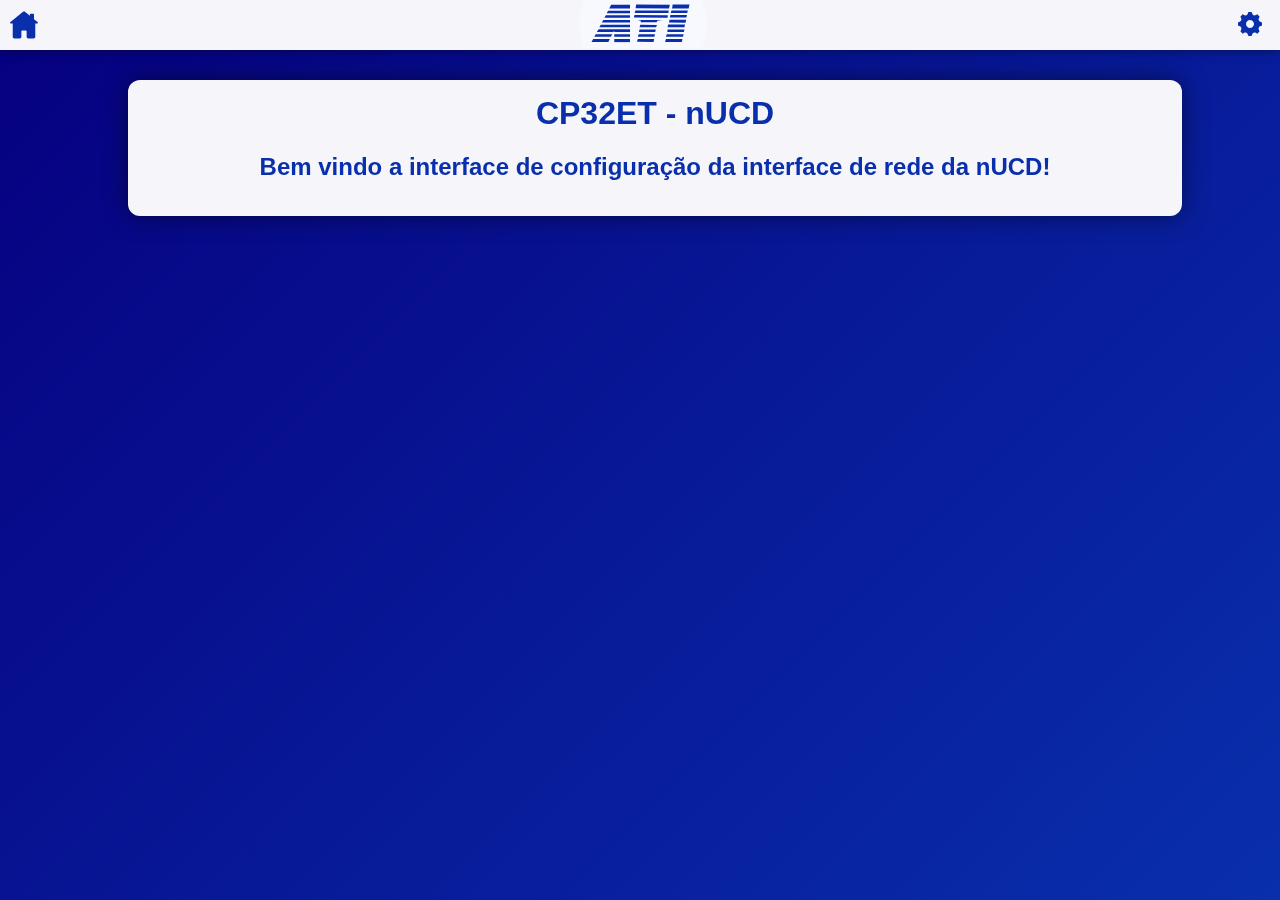
<file: http_server/index.html>
<!DOCTYPE html><html>
<head>
    <meta charset="UTF-8">
    <link rel="stylesheet" href="./style/index.css">
    <link rel="stylesheet" href="./style/to.css">
    <link rel="icon" href="./img/logo.svg">
    
    <title>ATI</title>
    <meta name=viewport content="width=device-width, initial-scale=1">
</head>

<body>
    
    <div class="header">
        <a class="btn btn-sidebar" href="/"><img src="./img/home.svg"></a>
        <a class="btn btn-config" href="/config"><img src="./img/gear.svg"></a>
        <a class="btn" href="https://ati.com.br/"><img src="./img/logo.svg" width="135" height="48"></a>
    </div>
    
    <div>
        
        <div>
            <div class= "maindiv" style="top: 80px; width: 80vw; left: 10vw; padding: 15px;">
                <h1>CP32ET - nUCD</h1>
                <h2>Bem vindo a interface de configuração da interface de rede da nUCD!</h2>
            </div> 
        </div>
    </div>
</body>
</file>
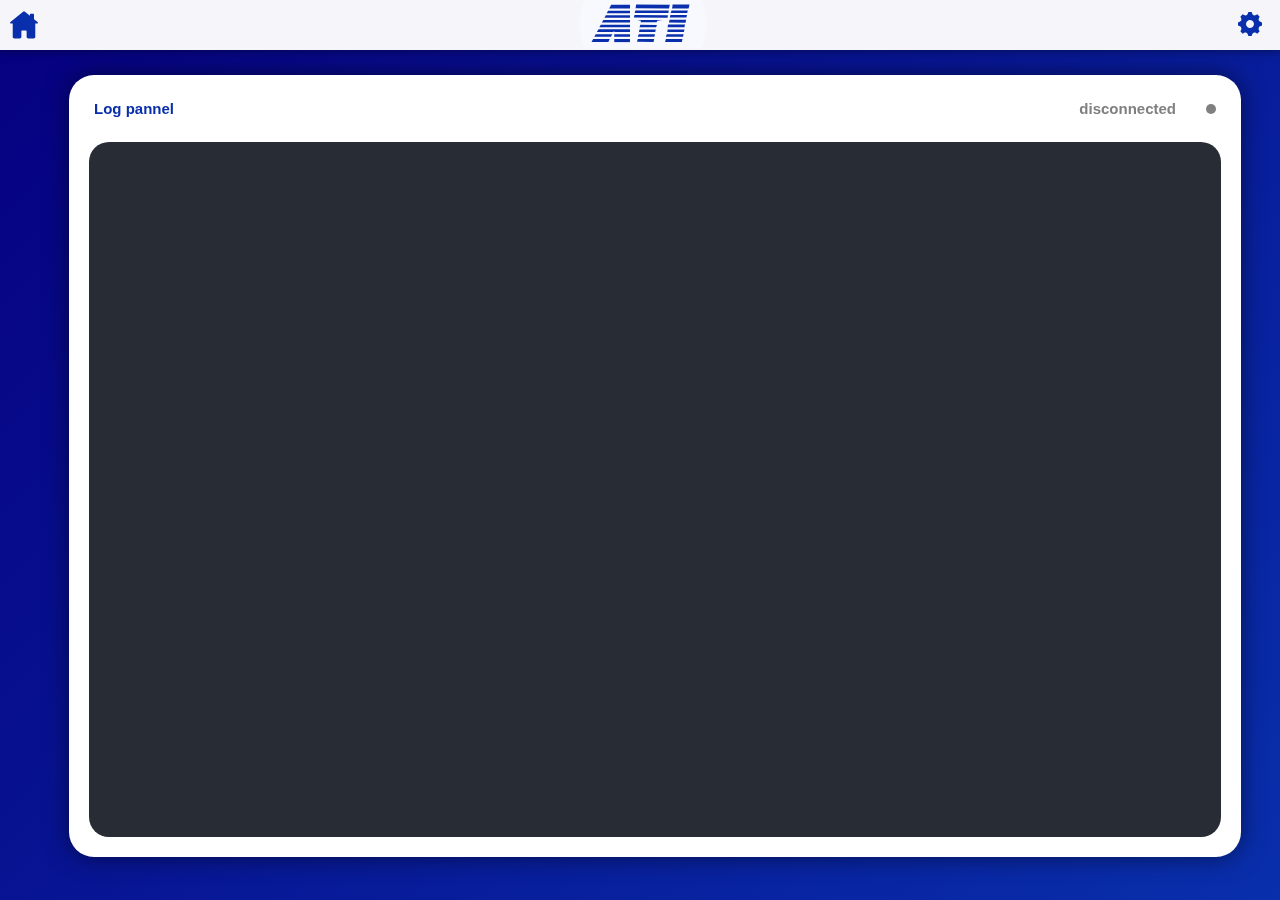
<file: http_server/log.html>
<!DOCTYPE html><html>
<head>
    <meta charset="UTF-8">
    <link rel="stylesheet" href="./style/index.css">
    <link rel="icon" href="./img/logo.svg">
    
    <title>ATI</title>
    <meta name=viewport content="width=device-width, initial-scale=1">
</head>

<body>
    <div class="header">
        <a class="btn btn-sidebar" href="/"><img src="./img/home.svg"></a>
        <a class="btn btn-config" href="/config"><img src="./img/gear.svg"></a>
        <a class="btn" href="https://ati.com.br/"><img src="./img/logo.svg" width="135" height="48"></a>
    </div> 

    <div>
        <div class= "layout-row-main" style="top: 60px; padding: 10px;">
            <div style="display: flex; flex-direction: row; justify-content: space-between;">
                <h3 style="width: 25%; text-align: left; margin: 15px;">Log pannel</h3>
                <div  style="display: flex; flex-direction: row; justify-content: right; align-items: center;">
                    <h3 id="status" style="width: fit-content; text-align: left; margin: 15px; color: grey">disconnected</h3>
                    <div id="led" style="margin: 15px; width: 10px; height: 10px; border-radius: 100%; background: grey;"></div>
                </div>
            </div>
            <div id="log-pannel" style="margin: 10px; padding: 10px; font-size: 16px; border-radius: 20px; background: #282c34; height: 75vh; overflow-y: scroll; font-family: 'Courier New', Courier, monospace; color:white; text-align: left;">
            </div>
        </div>
    </div>
</body>

<script>

    var ws = WebSocketTest(location.host)

    var msgCount = 0

    function WebSocketTest(ip) {
        
        if ("WebSocket" in window) {
            
            // Let us open a web socket
            var ws = new WebSocket("ws://"+ ip + "/ws");

            ws.onopen = function() {
                ws.send('');  
                setInterval(function() {
                    console.log(ws.readyState)
                    if (ws.readyState == ws.OPEN) {  
                        ws.send('');  
                    }             
                }, 10000); 
            };
            
            ws.onmessage = function (evt) { 
                var received_msg = evt.data;

                var justText = received_msg.replace(/[\u001b\u009b][[()#;?]*(?:[0-9]{1,4}(?:;[0-9]{0,4})*)?[0-9A-ORZcf-nqry=><]/g, '');
                var escape = received_msg.slice(4,6);

                var color = "#cccccc"
                if(escape == "32"){
                    color = "#02d894"
                }else if(escape == "31"){
                    color = "#e0797a"
                }else if(escape == "33"){
                    color = "#d8e23a"
                }

                if (color != "white"){
                    var log = document.getElementById("log-pannel");
                    log.innerHTML += '<p style="color: ' + color + '; margin-block: 5px">' + justText + '</p>\n';
                    log.scrollTop = log.scrollHeight;
                }


                var status = document.getElementById("status");
                status.innerHTML = "connecting...";
                status.style.color = "gold";
                var led = document.getElementById("led");
                led.style.background = "gold";

                msgCount++;
                if (msgCount > 5){
                    status.innerHTML = "connected";
                    status.style.color = "#02d894";
                    led.style.background = "#02d894";
                }
            };
            
            ws.onclose = function() { 
                console.log("Connection is closed... ");

                msgCount = 0;

                var status = document.getElementById("status");
                status.innerHTML = "disconnected";
                status.style.color = "grey";

                var led = document.getElementById("led");
                led.style.background = "grey";

                // Lets try to reconnect every 5 seconds
                setTimeout(function () {
                    if(ws.readyState == WebSocket.CLOSED){
                        ws = WebSocketTest(ip);
                    }
                }, 200);
                // websocket is closed.
            };

        } else {
            
            // The browser doesn't support WebSocket
            alert("WebSocket NOT supported by your Browser!");
        }

        return ws
    }


</script>
</file>
<file: http_server/style/index.css>
@charset "utf-8";

:root {
    --main-color: black;
    --background-color: white;
    --azul-claro-ati: #4bd5ff;
    --azul-medio-ati: #092fac;
    --azul-escuro-ati: #060080;
    --branco-ati: rgb(245, 245, 250);
}

html {
    font: 100% Helvetica;
    text-align: center;
    box-sizing: border-box;
}

body {
    background-size: 200% 200%;
    background-color: var(--background-color);
    background-image: linear-gradient(-45deg, var(--azul-claro-ati), var(--azul-medio-ati), var(--azul-escuro-ati));
    background-repeat: no-repeat;
    background-attachment: fixed;
    animation: gradient 15s ease infinite;

    position: fixed;
    
    overflow: hidden;
}

@keyframes gradient {
    0% {
        background-position: 0% 50%;
    }
    50% {
        background-position: 100% 50%;
    }
    100% {
        background-position: 0% 50%;
    }
}

label {
    font-size: 20px; 
    padding-bottom: 20px;
}

.input-wrapper label {
    background-color: var(--azul-claro-ati);
    border-radius: 5px;
    color: #fff;
    margin: 10px;
    padding: 6px 20px
}

.input-wrapper label:hover {
    background-color: var(--azul-claro-ati)
}

.header {
    position: fixed;
    top: 0px;
    left: 0px;
    background-color: var(--branco-ati);
    min-width: 100%;
    height: 50px;
    box-shadow: 0 0 10px rgba(0, 0, 0, 0.5);
    z-index: 9;
}

::-webkit-scrollbar {
    width: 10px;
}
::-webkit-scrollbar-track {
    background: rgba(0, 0, 0, 0);
}
::-webkit-scrollbar-thumb {
    background: rgba(255, 255, 255, 0.356);
    border-radius: 5px;
}
::-webkit-scrollbar-thumb:hover {
    background: rgba(255, 255, 255, 0.548);
}

details[open] summary ~ * {
    animation: sweep 0.5s ease-in-out;
}

@keyframes sweep {
    0%    {opacity: 0; margin-top: 0%}
    50%  {opacity: 0; margin-top: 0%}
    100%  {opacity: 1}
}

details {
    box-shadow: 0 0 10px rgba(0, 0, 0, 0.2);
    border-radius: 10px;
    margin: 10px;
}

details summary {
    background-size: 300% 100%;
    background-position: 100% 0%;
    background-image: linear-gradient(-45deg, var(--azul-claro-ati), var(--azul-medio-ati), var(--azul-escuro-ati), #160091, #2d09ad);
    width: 100%;
    height: 40px;
    padding: 5px 0;
    line-height: 1.6;
    position: relative;
    display: flex;
    flex-direction: row;
    justify-content: center;
    cursor: pointer;
    border-radius: 10px;
    list-style: none;
    transition: 0.5s;
}

details summary label{
    color: var(--branco-ati); 
    font-size: 25px; 
    font-weight: bold;
    cursor: pointer;
}

details summary:hover {
    
    background-position: 0% 0%;
}

details[open] > summary {
    border-radius: 10px 10px 0 0;
    margin-bottom: 15px;
}

details summary:after {
    content: "+";
    color: rgba(255, 255, 255, 0.582);
    position: absolute;
    font-size: 30px;
    line-height: 50%;
    margin-top: 0.75rem;
    right: 12px;
    transform-origin: center;
    transition: 0.2s;
}

details[open] summary:after {
    transform: rotate(45deg);
}

.main-index {
    position: relative;
    height: calc(100vh - 50px);
    margin-top: 50px;
    overflow-y: scroll;
}

.main-index > div{
    width: calc(100vw - 40px);
    margin: auto;
    margin-top: 10px;
    column-count: 2;
    column-gap: 20px;
    break-inside: avoid;
    margin-inline: 20px;
}

.main-config {
    position: relative;
    height: calc(100vh - 50px);
    width: calc(100vw - 200px);
    margin-top: 50px;
    left: 200px;
    overflow-y: scroll;
    transition: 0.2s;
}

.layout-row-main{
    border-radius: 25px;
    width: 90%;
    height: fit-content;
    left: 5vw;
    width: 90vw;
    min-width: 300px;
    padding: 5px;
    margin: 5px;
    margin-top: 15px;

    position: relative;

    background-color: var(--background-color);
    color: var(--azul-medio-ati);
    box-shadow: 0 0 25px rgba(0, 0, 0, 0.5);
}


.maindiv {

    width: clamp(250px, 100%, 600px);
    height: fit-content;
    margin-inline: auto;
    
    padding-top: 15px;
    margin: auto;
    margin-bottom: 20px;
    border-radius: 12px;
    column-gap: 10px;
    
    background-color: var(--branco-ati);
    color: var(--azul-medio-ati);
    box-shadow: 0 0 25px rgba(0, 0, 0, 0.5);
    
    position: relative;
    
    break-inside: avoid;
    transform: translateZ(0);
}

.maindiv-title{
    display: flex; 
    flex-direction: row; 
    align-items: center;
    margin-inline: 20px;
}

.maindiv-title img{
    width: clamp(20px, 5vw, 25px);
    margin-right: 10px;
}
.select .maindiv-title{
    margin-inline: 0;
}

.maindiv > h1{
    margin-top: 0;
}

.configdiv {
    border-radius: 15px;
    width: 95%; 
    overflow: hidden;
    display: none;
}
.configdiv > .maindiv {
    margin-block: 20px;
    width: clamp(200px, 100%, 500px);
}
.configdiv.active {
    display: inline-block;
}


@media screen and (max-width: 800px) {
    .main-index > div{
        column-count: 1;
    }
}


.button {
    background-image: linear-gradient(-45deg, var(--azul-claro-ati), var(--azul-medio-ati), var(--azul-escuro-ati));
    border-radius: 10px;
    border: none;
    color: var(--branco-ati);
    height: 50px;
    width: 150px;
    text-decoration: none; 
    font-weight: bold;
    font-size: 20px; 
    cursor: pointer;
    transition: 0.3s;
    position: relative;
}

.button:disabled {
    background-image: linear-gradient(-45deg, #1c80c250, #092fac50, #06008050);
    color: #ffffff70;
    cursor: not-allowed;
}

.hidden{
    display: none;
}


h3{
    font-size: clamp(10px, 2.5vw, 15px);
    margin-bottom: 5px;
    margin-top: 5px;
}

h2{
    font-size: clamp(16px, 5vw, 24px);
}

.textbox {
    font-size: 18px;
    width: 100%;
    height: 35px;
    background-color: #0001;
    border-style: none;
    border-radius: 10px;
    box-sizing: border-box;
    padding: 10px;
    margin: 0px 5px 10px 5px;
    outline: none;
    
    box-shadow: 
    inset 2px 2px 4px -2px rgba(0, 0, 0, 0.4),
    inset -3px -3px 4px -2px rgba(255, 255, 255, 1);
}

.textbox:focus {
    background-color: #0012;
}

.textbox:disabled {
    background-color: var(--branco-ati);
}

.pw-with-eye{
    position: relative;
    width: 100%;
    margin: 0;
}
.pw-with-eye .textbox{
    margin-inline: 0;
}
.eye{
    position: absolute;
    top: 8px;
    right: 15px;
    z-index: 1;
    cursor: pointer;
}

.ip{
    text-align: center;
}

input[type=text]:focus{
    background-color: #e4e4e4;
}

.btn{
    cursor: pointer;
    border: none;
    background-color: #00000000;
    transition: 0.3s;
}

.btn:hover {
    opacity: 0.4;
}

.btn-sidebar {
    padding: 6px 5px;
    position: fixed;
    top: 5px;
    left: 5px;
}

.btn-config {
    fill: #092fac;
    padding: 7px 8px;
    position: fixed;
    top: 5px;
    left: calc(100vw - 50px);
}

.btn-logo {
    left: calc(50vw - 70px);
    position: fixed;
}

.popup {
    height: 0;
    width: 100%;
    font-size: 15px;
    color: red;
    transition: 0.2s;
}
.popup[active = "true"]{
    margin: 15px;
}

.popup[active = "false"]{
    height: 0;
}
.popup::before, .popup::after{
    content: "";
    opacity: 0;
    right: 40px;
    bottom: 32px;
    position: absolute;
    width: 20px;
    height: 20px;
}
.popup::before{
    border-radius: 50%;
    border: 3px solid var(--azul-medio-ati);
    border-color: var(--azul-medio-ati) var(--azul-medio-ati) var(--azul-medio-ati) transparent;
}
.popup::after{
    border: 3px solid lime;
    border-width: 12px 6px 0 0;
    border-color: lime lime transparent transparent;
    transform: rotate(130deg) scaleY(0.5) ;
}

.popup[loading="true"]::before{
    opacity: 1;
    animation: load .7s linear infinite;
}
.popup[loading="done"]::after{
    animation: loadChk .7s linear;
}

.select {
    width: 100%; 
    position: relative; 
    display:flex; 
    flex-direction: row; 
    align-items: center; 
    margin: 5px;
    justify-content: space-between;
}

select {
    min-width: 70px;
    margin: 0px 5px 10px 5px;
    height: 35px;
    border-radius: 10px;
    border: none;
    font-size: 16px;
    padding: 5px;
    
    background-color: #0001;
    box-shadow: 
    inset 2px 2px 4px -2px rgba(0, 0, 0, 0.4),
    inset -3px -3px 4px -2px rgba(255, 255, 255, 1);
    
    border: none;
}

select:focus{
    
    background-color: #0012;
    outline: none;
}


option {
    width: 100%;
}

.switchdiv {
    height: 80px;
    width: 80%;
    display: flex;
    flex-direction: row;
    align-items: center;
    justify-content: center;
    margin: auto;
    position: relative;
}
.switch > input{
    height: 0px;
    display: none;
}

.switch {
    position: relative;
    width: 40px;
    height: 0px;
    /* background-color: red; */
}

.slider {
    top: 0;
    bottom: 0;
    left: 0;
    right: 0;
    position: absolute;
    cursor: pointer;
    width: 100%;
    background-color: #0001;
    box-shadow: 
    inset 6px 6px 4px -5px rgba(0, 0, 0, 0.2),
    inset -6px -6px 4px -5px rgba(255, 255, 255),
    0 0 2px rgba(0, 0, 0, 0.05);
    -webkit-transition: .2s;
    transition: .2s;
    border-radius: 34px;
}

.slider:before {
    position: absolute;
    content: "";
    height: calc(100% + 2px);
    width: calc(50% + 2px);
    top: -1px;
    left: -1px;
    background-color: var(--branco-ati);
    box-shadow: 
    inset -1px -1px 2px  rgba(0, 0, 0, 0.2),
    inset 1px 1px 2px rgba(255, 255, 255),
    0px 0px 3px rgba(0, 0, 0, 0.2);
    -webkit-transition: .2s;
    transition: .2s;
    border-radius: 34px;
}

input:checked + .slider {
    background-color: var(--azul-medio-ati);
    box-shadow: 
    inset -6px 6px 4px -5px rgba(0, 0, 0, 0.7),
    inset 6px -6px 4px -5px rgba(255, 255, 255, 0.1);
}

input:checked + .slider:before {
    -webkit-transform: translateX(90%);
    -ms-transform: translateX(90%);
    transform: translateX(90%);
}

@media screen and (min-width: 500px) {
    .display-text{
        font-size: 20px;
    }
    .display-num{
        font-size: 25px;
    }
    .button-medidor{
        width: 60px;
        height: 40px;
        font-size: 14px;
    }
}

.indicatorwrapper {
    width: 95%;
    height: fit-content;
    padding: 5px;
    margin: auto;
    margin-bottom: 20px;
    position: relative;
    background: var(--branco-ati);
    
    border-radius: 20px;
    
    box-shadow: 0 0 30px rgba(0, 0, 0, 0.1);
    
    display: flex;
    justify-content: center;
    align-content: flex-start;
    flex-wrap: wrap;
}

.indicator {
    height: fit-content;
    padding: 5px;
    font-size: 13px;
    margin: 5px;
    vertical-align: top;
    width: fit-content;
    min-width: 32px;
    height: 50px;
    font-weight: bold;
}

.analog{
    height: 90px;
}

.led {
    width: 18px;
    height: 18px;
    margin: auto;
    background-color: rgba(43, 255, 0, 0.842);
    border-radius: 50%;
    animation: led-on 1s;
    
    box-shadow: 
    inset 1px 1px 4px rgba(0, 0, 0, 0.2),
    inset -1px -1px 4px rgba(255, 255, 255, 0.7);
}

.off {
    animation: led-off 1s infinite;
}


.log {
    font-size: 12px; 
    font-family: 'Courier New', monospace; 
    background-color: #36454f; 
    margin: auto; 
    margin-bottom: 15px; 
    text-align: left; 
    overflow-y: scroll; 
    height: 300px; 
    max-width: 90%; 
    width: 90%; 
    border-radius: 15px; 
    padding: 10px;
}

textarea{
    height: fit-content; 
    min-height: 25px; 
    font-family: Helvetica; 
    resize: none;
    background-color: #cccccc;
}
textarea:disabled{
    background-color: #0000;
    color: #000;
}

.loadChk {
    position: absolute;
    top: 15px;
    left: 65px;
    margin-bottom: 3px;
    animation: none;
    opacity: 0;
}

.load {
    width: 30px;
    height: 30px;
    position: absolute;
    top: calc(50% - 13px);
    left: calc(50% - 15px);
}
.load:after {
    content: " ";
    display: block;
    width: 20px;
    height: 20px;
    border-radius: 50%;
    border: 3px solid white;
    border-color: white white white transparent;
    animation: load .7s linear infinite;
}
@keyframes load {
    0% {transform: rotate(0deg);}
    100% {transform: rotate(360deg);}
}
.load[disabled = "true"]{
    display: none;
}

.btnTxt{
    color: white;
}

.btnTxt[disabled = "true"] {
    display: none;
}

.details-container {
    padding: 0 20px 20px 20px; 
    position: relative;
    display: flex; 
    flex-direction: column;
    align-items: center;
    transition: 0.2s;
    
    break-inside: avoid;
    transform: translateZ(0);
}


.hidable[disabled = "true"] > div:not(:nth-child(1)) *,
.details-container[disabled = "true"] > div:not(:nth-child(1)) *{
    opacity: .4;
    pointer-events: none;
    cursor: not-allowed;
}

.hidable > div:not(:nth-child(2)) *,
.details-container > div:not(:nth-child(2)) *{
    transition: 0.2s;
}


@keyframes loadChk {
    0%   {opacity: 0;}
    50%  {opacity: 1;}
    100% {opacity: 0;}
}

@keyframes led-off{
    0% {
        background-color: #ccc;
    }
    100% {
        background-color: #ccc;
    }
}

@keyframes led-on{
    0% {
        box-shadow: 
        inset -1px -1px 4px rgba(255, 255, 255, 0.7),
        inset 1px 1px 4px rgba(0, 0, 0, 0.2),
        0px 0px 0px 0px rgba(0, 255, 85, 0.4);
    }
    100% {
        box-shadow: 
        inset -1px -1px 4px rgba(255, 255, 255, 0.7),
        inset 1px 1px 4px rgba(0, 0, 0, 0.2),
        0px 0px 0px 10px rgba(0, 255, 85, 0);
    }
}

/* Sidebar */

body {
    margin: 0;
}

.sidebar {
    top: 50px;
    margin: 0;
    padding: 0;
    width: 200px;
    background-color: var(--branco-ati);
    position: fixed;
    height: calc(100vh - 50px);
    overflow: auto;
    box-shadow: 0px 5px 10px -5px #0004;
    z-index: 10;
}

.sidebar a {
    display: block;
    color: var(--azul-medio-ati);
    padding: 15px;
    padding-inline: clamp(4px, 1.5vw, 18px);
    
    font-size: clamp(10px, 2.5vw, 15px);
    font-weight: bold;
    text-decoration: none;
    
    display: flex;
    align-items: center;

    cursor: pointer;
}

.sidebar a img{
    height: clamp(12px, 4vw, 22px);
    margin-right: 5px;
}

.sidebar a:hover:not(.active) img,
.sidebar a.active img{
    filter: invert(0.5) brightness(10)
}

.sidebar a.active {
    background-color: var(--azul-medio-ati);
    color: white;
}

.sidebar a:hover:not(.active) {
    background-color: #bbb;
    color: white;
}

.sidebar .save-config-container{
    position: absolute;
    width: 100%;
    height: fit-content;
    
    bottom: 20px;

    border-radius:  50px;
    /* background: red; */
}

.save-config-container .button{
    margin: auto;

    width: fit-content;
    padding: 15px;
    background: red;
    border-radius: 50px;

    font-size: 12px;

    display: flex;
    align-items: center;

    pointer-events: none;

    box-shadow: 0px 0px 10px 0 #0005;
    cursor: not-allowed;
}

    
.save-config-container .button .button-popup {
    opacity: 0;
    background-color: #555;
    position: absolute;
    bottom: 20px;
    left: 50%;
    padding: 10px;
    border-radius: 8px;
    transition: 0.2s;
    font-size: 12px;    
    width: fit-content;



    transform: translateX(-50%);
}
.save-config-container .button:not(.active):hover .button-popup {
    bottom: 50px;

    opacity: 1;
}
.save-config-container .button:not(.active):hover .button-popup::after {
    content: "";
    background-color: #555;
    position: absolute;
    bottom: -12px;
    left: 50%;
    padding: 8px;
    transition: 0.5s;
    transform: rotate(45deg) translateX(-50%);
}

.save-config-container .button.hidden{
    display: none;
}
.save-config-container .button.active{
    background: limegreen;
    cursor: pointer;
    pointer-events: all;
}

.save-config-container .button img{
    margin-right: 10px;
    width: 20px;
}

.save-config-padding{
    width: 100%;
    height: 60px;
}

.save-button-load{
    right: 40px;
    bottom: 32px;
    width: 20px;
    height: 20px;
    border-radius: 50%;
    border: 3px solid;
    border-color: white white white transparent;
    animation: load .7s linear infinite;
}

@keyframes load {
    0% {transform: rotate(0deg);}
    100% {transform: rotate(360deg);}
}

@media screen and (max-width: 700px) {

    .sidebar a:hover:not(.active) {
        background-color: var(--branco-ati);
        color: var(--azul-medio-ati);
    }
    .sidebar a:hover:not(.active) img{
        filter: none
    }

    .sidebar {
        width: 100vw;
        top: 50px;
        height: auto;
        position: relative;
        
        display: flex;
    }
    .sidebar a {
        width: 100%;
        border-radius: 8px 8px 0 0;
    }
    .main-config {
        height: calc(100vh - 95px);
        width: 100vw;
        left: 0;
    }

    .sidebar .save-config-container{
        position: fixed;
        width: fit-content;
        
        bottom: 15px;
        right: 20px;
    }
}

/* File Input */

.file-drop-area img{
    position: relative;
    margin-right: 20px;
}
.file-drop-area {
    background: #0001;
    width: 80%;
    position: relative;
    display: flex;
    align-items: center;
    padding: 25px;
    border: 1px dashed rgba(255, 255, 255, 0.4);
    border-radius: 5px;
    margin: auto;
    margin-block: 20px;
}

.file-msg {
    font-size: 12px;
    line-height: 1.4;
    overflow: hidden;
    text-overflow: ellipsis;
    text-align: left;
}

.file-input {
    position: absolute;
    left: 0;
    top: 0;
    height: 100%;
    width: 100%;
    cursor: pointer;
    opacity: 0;
}

.file-input-container {
    width: 100%;

    display: flex;
    flex-direction: column;
    align-items: center;
    justify-content: space-evenly;
    
}

.file-input-container .button{
    display: none;
    margin-bottom: 10px;
}

.file-latest{
    position: absolute;
    top: 0;
    left: 20px;
    font-size: 10px;
    display: inline;

}

.buttons-container{
    margin: auto;
    width: 80%;
    display: flex; 
    flex-direction: column; 
    align-items: center; 
    justify-content: space-evenly;
}

.buttons-container div{
    width: 100%;
    display: flex; 
    flex-direction: row; 
    align-items: center; 
    justify-content: space-between;
}

a.button{
    height: fit-content;
    width: fit-content;
    padding: clamp(10px, 2.5vw, 15px);
    display: flex;
    align-items: center;
    justify-content: center;
    font-size: clamp(10px, 2.5vw, 15px);
    margin-block: 5px;
    transition: 0;
}
a.button img{
    height: 25px;
}
</file>
<file: http_server/style/to.css>
.to-wrapper {
    width: var(--wrapper-width); 
    height: var(--wrapper-height);
    border-radius: 10px;
    margin: 4px;
    background-color: var(--branco-ati);
    box-shadow: 6px 6px 4px -5px rgba(0, 0, 0, 0.1),
                0 0 2px rgba(0, 0, 0, 0.05),
                inset 3px 3px 2px rgba(255, 255, 255);

    position: relative;
    overflow: hidden;
    transition: 0.2s;
}

.to-wrapper[state="0"]{
    background-color: var(--branco-ati);
    animation: none;
}

.to-wrapper[config=true] {
    width: 100%;
    background-color: #dfdfff;
    height: calc((var(--num-rows)) * 40px + 40px);
}
.mdb-wrapper[config=true] {
    width: 100%;
    background-color: #dfdfff;
    height: calc((var(--num-rows)) * 40px + 90px);
}

.to-wrapper[config=enabled] {
    background-color: #ededff;
}

.to-wrapper[config="enabled"]:hover {
    cursor: pointer;
    background-color: #e0e0ff;
    transform: scale(1.05);
}

.to-wrapper h5 {
    font-size: 0.7em;
    margin: 0;
}


.to-data {
    width: var(--wrapper-width);
    height: var(--wrapper-height); 
    left:0px;
    
    display: flex;
    flex-direction: column;
    align-items: center;
    justify-content: space-around;

    position: absolute;
}
.tc-data {
    justify-content: center;
}
.mdb-data {
    flex-direction: row;
    justify-content: space-evenly;
}


.to-data #label{
    width: 70%;
    word-wrap: break-word;
}
.mdb-data #label{
    width: auto;
}

.to-data .led {
    width: 8px;
    height: 8px;
    margin: 8px;
    top: 0;
    right: 0;
    position: absolute;
}

.to-wrapper[state="0"] * .led{
    background-color: rgba(0, 0, 0, 0.1)
}

.to-config {
    
    height: 100%; 
    width: calc(100% - var(--wrapper-width));
    left: var(--wrapper-width);
    
    background-color: #dfdfe8;
    box-shadow: inset 8px 0 5px -5px rgba(0, 0, 0, 0.1);
    
    display: grid;
    grid-template-columns: 10px auto 10px 40px;
    grid-template-rows: 0.5fr repeat(var(--num-rows), 1fr) 0.5fr;

    position: absolute;
}
.mdb-config{
    box-shadow: inset 0px 10px 5px -5px rgba(0, 0, 0, 0.1);
}

.to-config > div {
    height: 40px;
    width: 100%; 
    
    display: flex;
    flex-direction: row;
    align-items: center;
    justify-content: space-between;

    border: 0 solid rgba(0, 0, 0, 0.1);
    border-width: 0 0 1px 0;  
}

.to-config > .btn{
    height: 100%;
    background-color: limegreen; 
    justify-content: center;
}

.to-config * .textbox{
    font-family: Helvetica;

    margin: 0;
    margin-left: 10px;
    height: 20px;
    width: 120px;
    font-size: 12px;
    padding: 3px;
    
    text-align: center;
    overflow: hidden;
    resize: none;
}

.to-config * .float{
    width: 70px;
}

.to-config * select{

    margin: 0;
    margin-left: 10px;
    height: 20px;
    font-size: 12px;
    padding: 3px;
    
    text-align: center;
    overflow: hidden;
    resize: none;

    width: fit-content;
}

.load {
    display: none;
    width: 20px;
    height: 20px;
    position: absolute;
    top: 15px;
    left: 65px;
}
.load:after {
    content: " ";
    display: block;
    width: 10px;
    height: 10px;
    border-radius: 50%;
    border: 3px solid white;
    border-color: #ccc #ccc #ccc transparent;
    animation: load .7s linear infinite;
}
@keyframes load {
    0% {transform: rotate(0deg);}
    100% {transform: rotate(360deg);}
}

.to-wrapper[loading="1"] > .to-data > .load{
    display: block;
}

.loadChk {
    position: absolute;
    top: 15px;
    left: 65px;
    margin-bottom: 3px;
    animation: none;
    opacity: 0;
}
@keyframes loadChk {
    0%   {opacity: 0;}
    50%  {opacity: 1;}
    100% {opacity: 0;}
}

mdb-item[config=true],
tm-item[config=true],
tc-item[config=true],
ts-item[config=true] {
    width: 100%;
    height: fit-content;
}

#mdb-visible > mdb-item[poll="0"],
#mdb-hidden > mdb-item[poll="1"],
#tm-visible > tm-item[poll="0"],
#tm-hidden > tm-item[poll="1"],
#tc-visible > tc-item[poll="0"],
#tc-hidden > tc-item[poll="1"],
#ts-visible > ts-item[poll="0"],
#ts-hidden > ts-item[poll="1"]{
    display: none;
}

.btn-to {
    fill: #092fac;
    padding: 7px 8px;
    position: absolute;
    top: 10px;
    right: 10px;
}

#mdb-visible:empty, 
#mdb-hidden:empty, 
#ts-visible:empty,
#ts-hidden:empty,
#tc-visible:empty,
#tc-hidden:empty,
#tm-visible:empty,
#tm-hidden:empty {
    margin: auto;
    width: 90%;
    height: 170px; 
    cursor: progress; 

    background: 
        linear-gradient(0.25turn, transparent, var(--branco-ati), transparent),
        linear-gradient(#ededff, #ededff),
        linear-gradient(0.25turn, transparent, var(--branco-ati), transparent),
        linear-gradient(#ededff, #ededff),
        linear-gradient(0.25turn, transparent, var(--branco-ati), transparent),
        linear-gradient(#ededff, #ededff);

    background-repeat: no-repeat;   
    background-size:    
        120% 60px, 90% 50px, 
        120% 60px, 90% 50px, 
        120% 60px, 90% 50px;
    background-position:
        500px 0, 50% 5px, 
        1000px 60px, 50% 65px, 
        1500px 120px, 50% 125px; 

    animation: loading 2s alternate infinite;
}

@keyframes loading {  
  to {
    background-position: 
        -600px 0, 50% 5px, 
        -600px 60px, 50% 65px, 
        -600px 120px, 50% 125px; 
  }
}



/* Ts specific classes */
.ts-wrapper {
    --wrapper-width: 80px; 
    --wrapper-height: 80px; 
    --num-rows: 5;
    background-color: rgb(72, 255, 0, 0.2);
    animation: to-on 0.5s infinite ease-in-out alternate-reverse;
}

.ts-config {
    grid-template-areas: 
        ". . . save"
        ". name . save"
        ". debounce . save"
        ". level . save"
        ". alarm . save"
        ". poll . save"
        ". . . save";
}
@keyframes to-on{
    0% {
        box-shadow: inset 0px 0px 5px 7px rgba(72, 255, 0, 0.3),
                    3px 3px 3px rgba(0, 0, 0, 0.15),
                    0px 0px 10px rgba(200, 255, 200, 0.9);
    }
    100% {
        box-shadow: inset 0px 0px 10px rgba(72, 255, 0, 0.3),
                    3px 3px 3px rgba(0, 0, 0, 0.15),
                    -3px -3px 3px rgba(255, 255, 255, 0.9);
    }
}

@keyframes to-alarmed{
    0% {
        box-shadow: inset 0px 0px 5px 7px rgba(255, 0, 0, 0.3),
                    3px 3px 3px rgba(0, 0, 0, 0.15),
                    0px 0px 10px rgba(255, 200, 200, 0.9);
    }
    100% {
        box-shadow: inset 0px 0px 10px rgba(255, 0, 0, 0.3),
                    3px 3px 3px rgba(0, 0, 0, 0.15),
                    -3px -3px 3px rgba(255, 255, 255, 0.9);
    }
}

/* Tc specific classes */
.tc-wrapper {
    --wrapper-width: 90px; 
    --wrapper-height: 100px; 
    --num-rows: 5;
    background-color: rgb(72, 255, 0, 0.2);
    animation: to-on 0.5s infinite ease-in-out alternate-reverse;
}

.tc-config {
    grid-template-areas: 
        ". . . save"
        ". name . save"
        ". mode . save"
        ". period . save"
        ". level . save"
        ". poll . save"
        ". . . save";
}

/* Tm specific classes */
.tm-wrapper {
    --wrapper-width: 90px; 
    --wrapper-height: 140px;
    --num-rows: 9;
}

.tm-config {
    grid-template-areas: 
        ". . . save"
        ". name . save"
        ". min . save"
        ". max . save"
        ". range-inf . save"
        ". range-sup . save"
        ". offset . save"
        ". dead-band . save"
        ". alarm . save"
        ". poll . save"
        ". . . save";
}

/* Tm specific classes */
mdb-item{
    width: 100%;
}
.mdb-wrapper {
    --wrapper-width: 100%; 
    --wrapper-height: 50px;
    --num-rows: 4;
}

.mdb-config {
    height: calc(100% - var(--wrapper-height)); 
    width: 100%;
    top: var(--wrapper-height);
    left: 0;

    grid-template-areas: 
        ". . . save"
        ". name . save"
        ". factor . save"
        ". type . save"
        ". poll . save"
        ". . . save";
}


/* ac specific classes */
ac-item{
    width: 100%;
}
.ac-wrapper {
    --wrapper-width: 160px; 
    --wrapper-height: 80px;
    --num-rows: 4;

    display: flex;
    flex-direction: column;
    align-items: center;
    justify-content: space-around;


    background-color: rgb(72, 255, 0, 0.2);
    animation: to-on 0.5s infinite ease-in-out alternate-reverse;

    font-size: 1.2em;

    margin-bottom: 15px;
}

.ac-alarmed {
    background-color: rgba(255, 0, 55, 0.2);
    animation: to-alarmed 0.5s infinite ease-in-out alternate-reverse;
}
</file>
